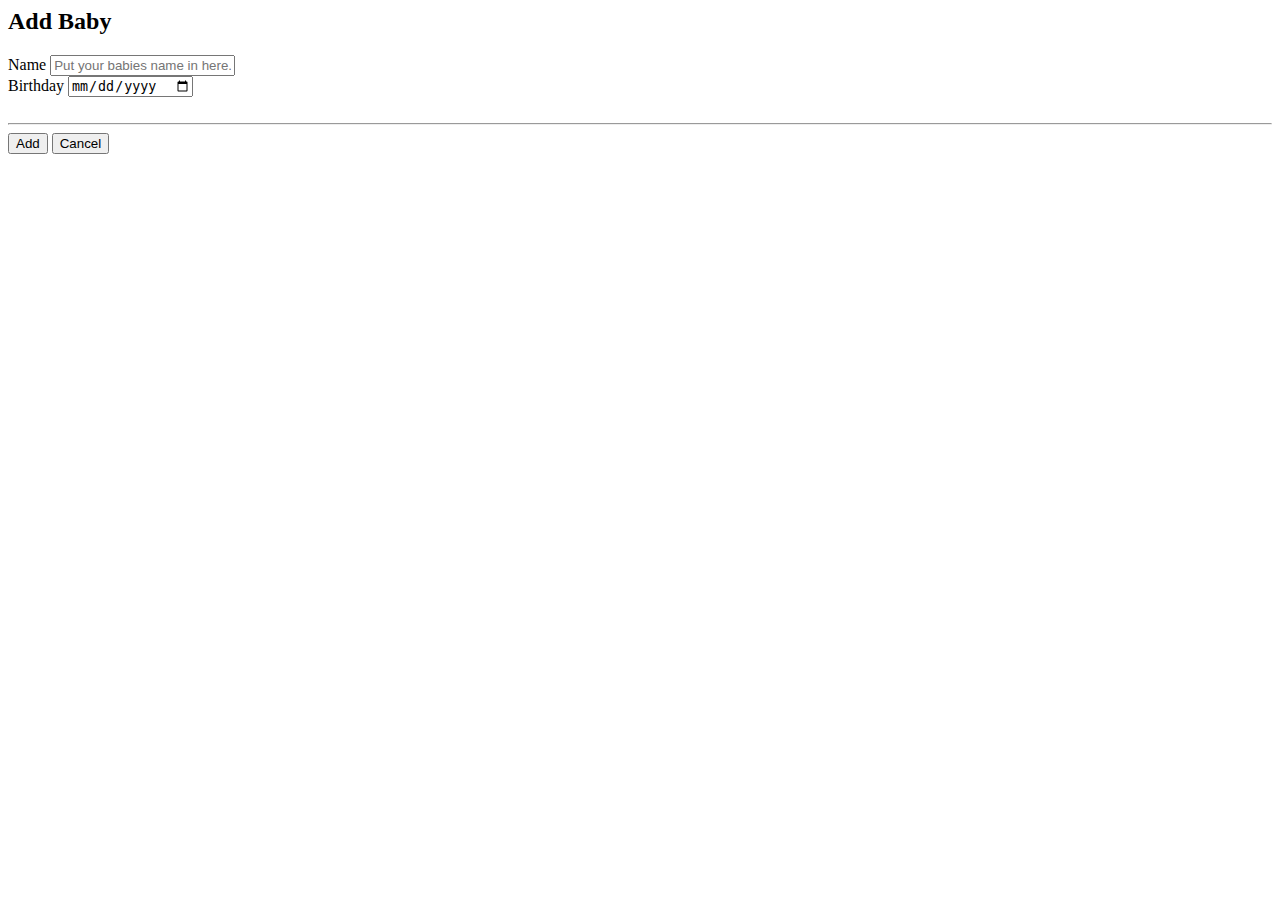
<file: src/main/resources/static/templates/add-baby.html>
<body class="bg-body-tertiary">
<div class="container">
    <main>
        <div class="py-5">
            <h2>Add Baby</h2>
        </div>
        <div class="col-md-7 col-lg-8">
            <form>
                <div class="row g-3">

                    <div class="col-12">
                        <label class="form-label" for="babyName">Name</label>
                        <input class="form-control" id="babyName" name="babyName" placeholder="Put your babies name in here..."
                               type="text">
                    </div>

                    <div class="col-12">
                        <label class="form-label" for="babyBirthday">Birthday</label>
                        <input class="form-control" id="babyBirthday" name="babyBirthday" placeholder="Put your babies birthday in here..."
                               type="date">
                    </div>
                </div>
                <br>
                <div data-field="error"></div>
                <hr class="my-4">
                <button class="btn btn-primary btn-lg" data-action="add">Add</button>
                <button class="btn btn-secondary btn-lg" data-action="cancel">Cancel</button>
            </form>
        </div>
    </main>

</div>
</body>
</file>
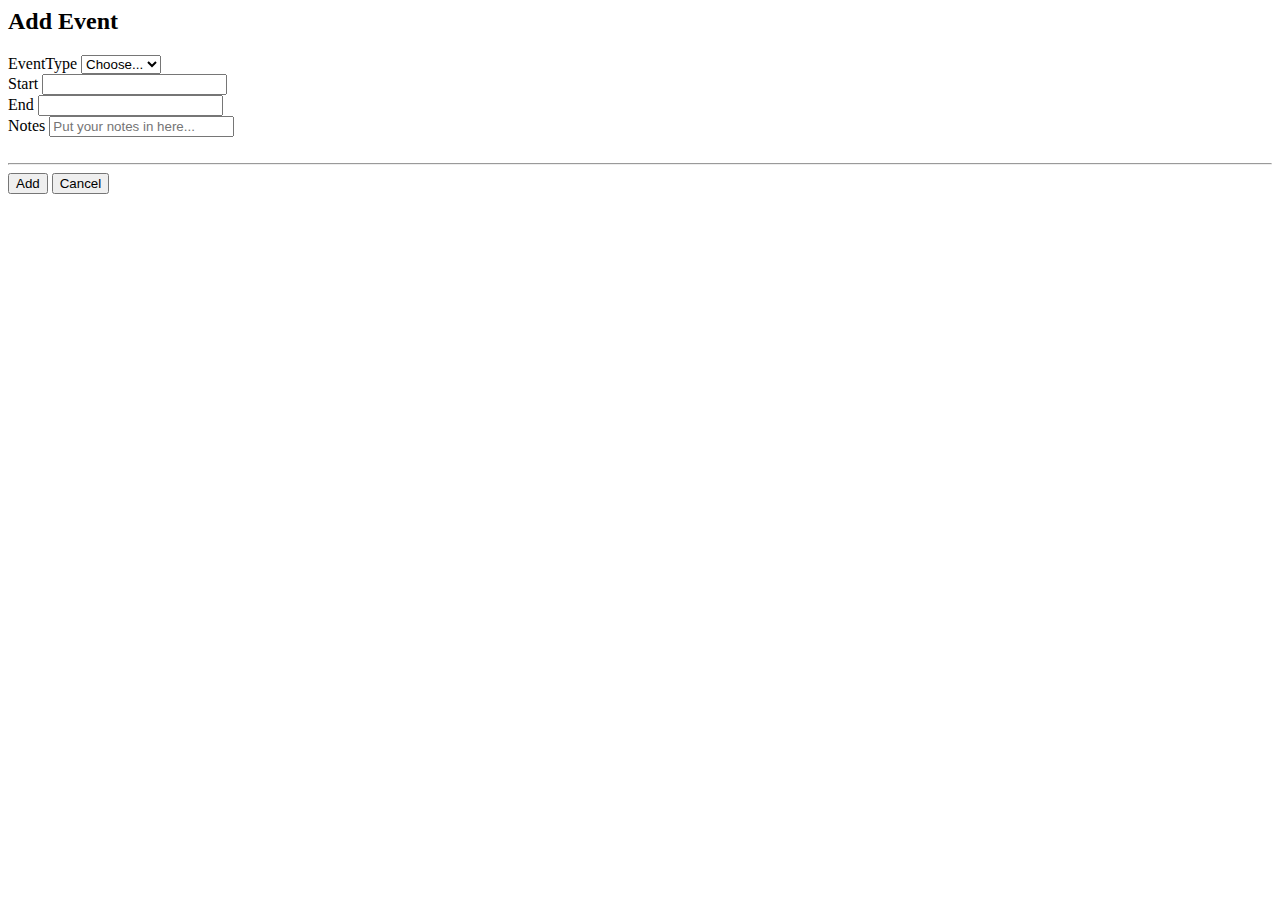
<file: src/main/resources/static/templates/add-event.html>
<body class="bg-body-tertiary">
<div class="container">
    <main>
        <div class="py-5">
            <h2>Add Event</h2>
        </div>
        <div class="col-md-7 col-lg-8">
            <form>
                <div class="row g-3">
                    <div class="col-12">
                        <label class="form-label" for="eventtype">EventType</label>
                        <select class="form-select" id="eventtype" name="eventType" required>
                            <option value="">Choose...</option>
                        </select>
                    </div>

                    <div class="col-sm-6">
                        <label class="form-label" for="startTime">Start</label>
                        <input class="form-control" id="startTime" name="startTime" placeholder="" type="text"
                               value="">
                    </div>

                    <div class="col-sm-6">
                        <label class="form-label" for="endTime">End</label>
                        <input class="form-control" id="endTime" name="endTime" placeholder="" type="text"
                               value="">
                    </div>

                    <div class="col-12">
                        <label class="form-label" for="notes">Notes</label>
                        <input class="form-control" id="notes" name="notes" placeholder="Put your notes in here..."
                               type="text">
                    </div>

                </div>
                <br>
                <div data-field="error"></div>
                <hr class="my-4">
                <button class="btn btn-primary btn-lg" data-action="add">Add</button>
                <button class="btn btn-secondary btn-lg" data-action="cancel">Cancel</button>
            </form>
        </div>
    </main>
</div>
</body>
</file>
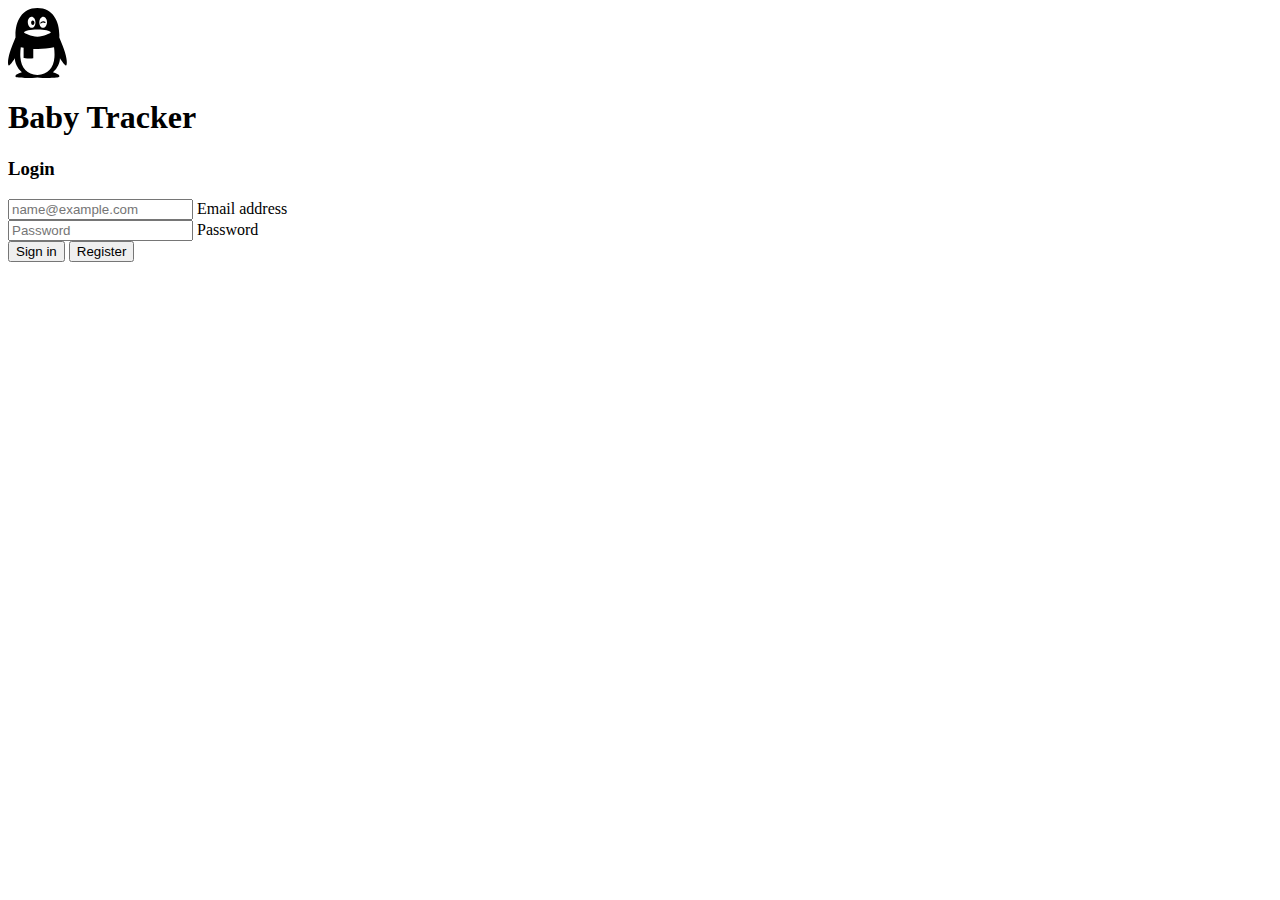
<file: src/main/resources/static/templates/login.html>
<body class="d-flex align-items-center py-4 bg-body-tertiary">

<main class="form-signin w-100 m-auto">
    <form>
        <svg class="bi bi-trophy mb-4" fill="currentColor" height="70" viewBox="0 0 16 16" width="70"
             xmlns="http://www.w3.org/2000/svg">
            <path d="M6.048 3.323c.022.277-.13.523-.338.55-.21.026-.397-.176-.419-.453-.022-.277.13-.523.338-.55.21-.026.397.176.42.453Zm2.265-.24c-.603-.146-.894.256-.936.333-.027.048-.008.117.037.15.045.035.092.025.119-.003.361-.39.751-.172.829-.129l.011.007c.053.024.147.028.193-.098.023-.063.017-.11-.006-.142-.016-.023-.089-.08-.247-.118Z"/>
            <path d="M11.727 6.719c0-.022.01-.375.01-.557 0-3.07-1.45-6.156-5.015-6.156-3.564 0-5.014 3.086-5.014 6.156 0 .182.01.535.01.557l-.72 1.795a25.85 25.85 0 0 0-.534 1.508c-.68 2.187-.46 3.093-.292 3.113.36.044 1.401-1.647 1.401-1.647 0 .979.504 2.256 1.594 3.179-.408.126-.907.319-1.228.556-.29.213-.253.43-.201.518.228.386 3.92.246 4.985.126 1.065.12 4.756.26 4.984-.126.052-.088.088-.305-.2-.518-.322-.237-.822-.43-1.23-.557 1.09-.922 1.594-2.2 1.594-3.178 0 0 1.041 1.69 1.401 1.647.168-.02.388-.926-.292-3.113a25.78 25.78 0 0 0-.534-1.508l-.72-1.795ZM9.773 5.53a.095.095 0 0 1-.009.096c-.109.159-1.554.943-3.033.943h-.017c-1.48 0-2.925-.784-3.034-.943a.098.098 0 0 1-.018-.055c0-.015.004-.028.01-.04.13-.287 1.43-.606 3.042-.606h.017c1.611 0 2.912.319 3.042.605Zm-4.32-.989c-.483.022-.896-.529-.922-1.229-.026-.7.344-1.286.828-1.308.483-.022.896.529.922 1.23.027.7-.344 1.286-.827 1.307Zm2.538 0c-.484-.022-.854-.607-.828-1.308.027-.7.44-1.25.923-1.23.483.023.853.608.827 1.309-.026.7-.439 1.251-.922 1.23ZM2.928 8.99c.213.042.426.081.639.117v2.336s1.104.222 2.21.068V9.363c.326.018.64.026.937.023h.017c1.117.013 2.474-.136 3.786-.396.097.622.151 1.386.097 2.284-.146 2.45-1.6 3.99-3.846 4.012h-.091c-2.245-.023-3.7-1.562-3.846-4.011-.054-.9 0-1.663.097-2.285Z"/>
        </svg>
        <h1 class="h3 mb-3 fw-normal">Baby Tracker</h1>
        <h3 class="h5 mb-3 fw-normal">Login</h3>

        <div class="form-floating">
            <input class="form-control" id="floatingInput" name="email" placeholder="name@example.com" required
                   type="email">
            <label for="floatingInput">Email address</label>
        </div>
        <div class="form-floating">
            <input class="form-control" id="floatingPassword" name="password" placeholder="Password" required
                   type="password">
            <label for="floatingPassword">Password</label>
        </div>
        <div class="d-grid gap-2">
            <button class="w-100 btn btn-lg btn-primary" data-action="login" type="submit">Sign in</button>
            <button class="w-100 btn btn-lg btn-secondary" onclick="window.location.href='#/register';">Register
            </button>
        </div>
        <p class="message text-danger mt-1" data-field="error"></p>
        <p class="message text-primary mt-1" data-field="info"></p>
    </form>
</main>
</body>
</file>
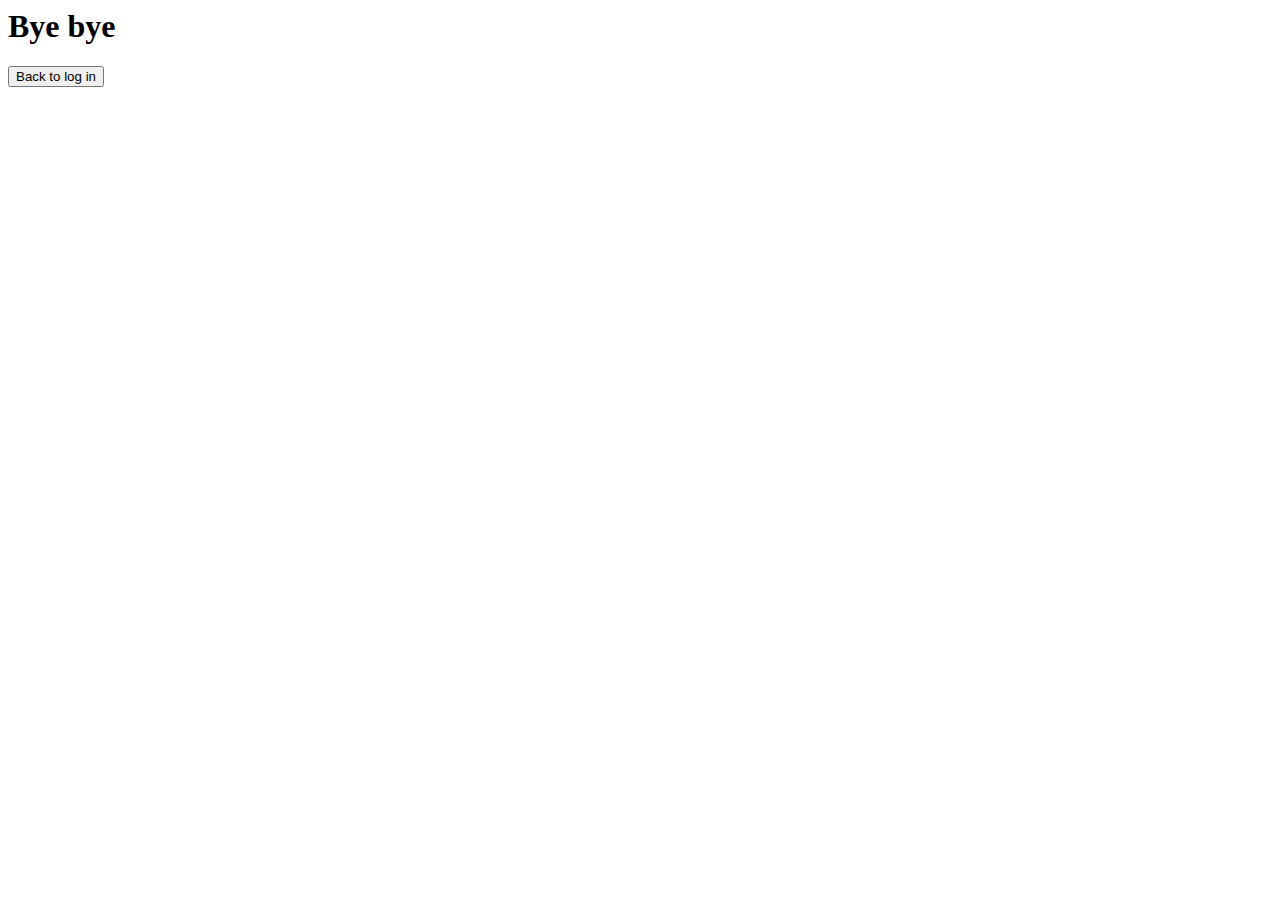
<file: src/main/resources/static/templates/logout.html>
<body class="d-flex align-items-center py-4 bg-body-tertiary">

<main class="form-signin w-100 m-auto">
    <h1>Bye bye</h1>
    <button class="w-100 btn btn-lg btn-primary" onclick="window.location.href='#/';">Back to log in
    </button>
</main>
</body>
</file>
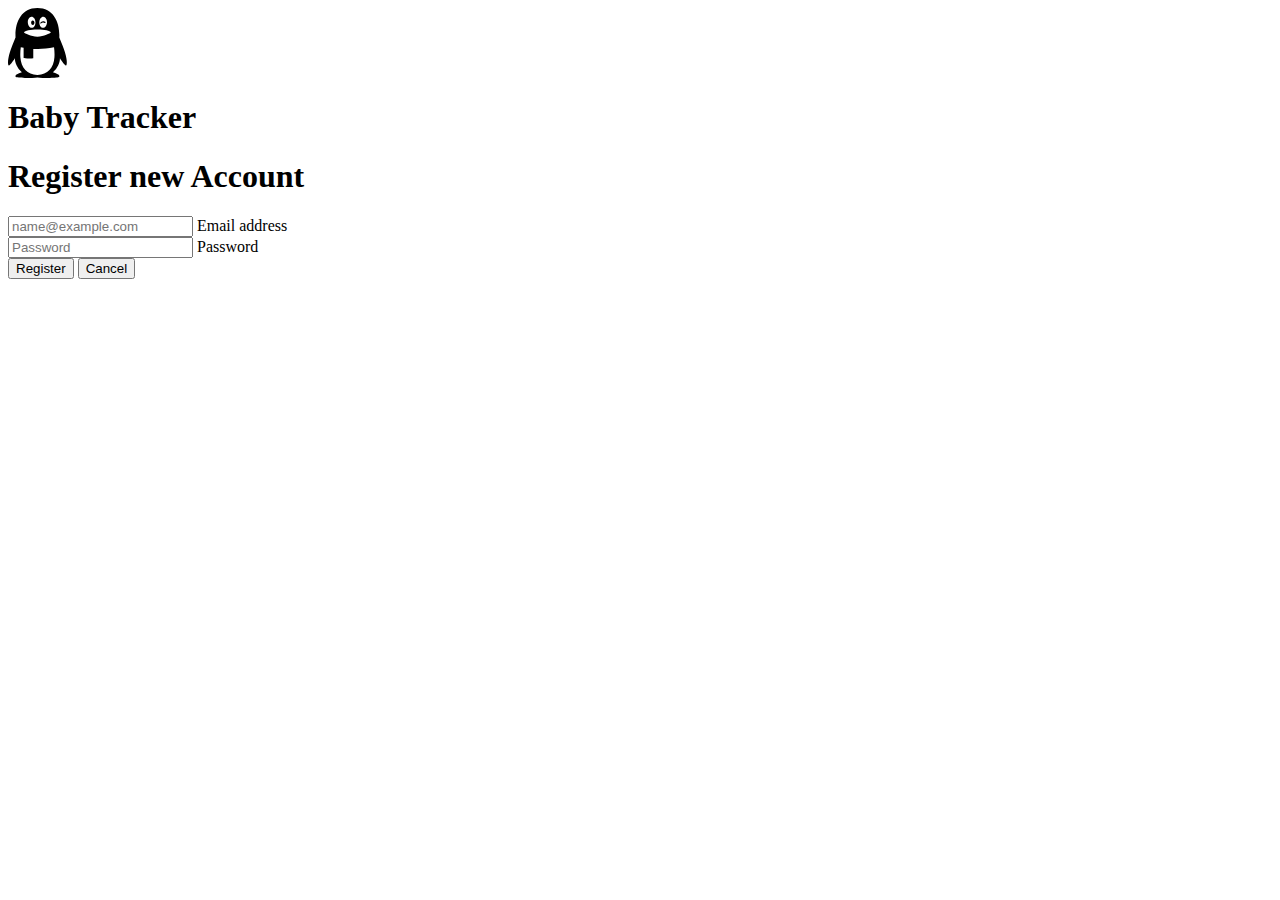
<file: src/main/resources/static/templates/register.html>
<body class="text-center">
<main class="form-signin w-100 m-auto">
	<form>
		<svg class="bi bi-trophy mb-4" fill="currentColor" height="70" viewBox="0 0 16 16" width="70"
			 xmlns="http://www.w3.org/2000/svg">
			<path d="M6.048 3.323c.022.277-.13.523-.338.55-.21.026-.397-.176-.419-.453-.022-.277.13-.523.338-.55.21-.026.397.176.42.453Zm2.265-.24c-.603-.146-.894.256-.936.333-.027.048-.008.117.037.15.045.035.092.025.119-.003.361-.39.751-.172.829-.129l.011.007c.053.024.147.028.193-.098.023-.063.017-.11-.006-.142-.016-.023-.089-.08-.247-.118Z"/>
			<path d="M11.727 6.719c0-.022.01-.375.01-.557 0-3.07-1.45-6.156-5.015-6.156-3.564 0-5.014 3.086-5.014 6.156 0 .182.01.535.01.557l-.72 1.795a25.85 25.85 0 0 0-.534 1.508c-.68 2.187-.46 3.093-.292 3.113.36.044 1.401-1.647 1.401-1.647 0 .979.504 2.256 1.594 3.179-.408.126-.907.319-1.228.556-.29.213-.253.43-.201.518.228.386 3.92.246 4.985.126 1.065.12 4.756.26 4.984-.126.052-.088.088-.305-.2-.518-.322-.237-.822-.43-1.23-.557 1.09-.922 1.594-2.2 1.594-3.178 0 0 1.041 1.69 1.401 1.647.168-.02.388-.926-.292-3.113a25.78 25.78 0 0 0-.534-1.508l-.72-1.795ZM9.773 5.53a.095.095 0 0 1-.009.096c-.109.159-1.554.943-3.033.943h-.017c-1.48 0-2.925-.784-3.034-.943a.098.098 0 0 1-.018-.055c0-.015.004-.028.01-.04.13-.287 1.43-.606 3.042-.606h.017c1.611 0 2.912.319 3.042.605Zm-4.32-.989c-.483.022-.896-.529-.922-1.229-.026-.7.344-1.286.828-1.308.483-.022.896.529.922 1.23.027.7-.344 1.286-.827 1.307Zm2.538 0c-.484-.022-.854-.607-.828-1.308.027-.7.44-1.25.923-1.23.483.023.853.608.827 1.309-.026.7-.439 1.251-.922 1.23ZM2.928 8.99c.213.042.426.081.639.117v2.336s1.104.222 2.21.068V9.363c.326.018.64.026.937.023h.017c1.117.013 2.474-.136 3.786-.396.097.622.151 1.386.097 2.284-.146 2.45-1.6 3.99-3.846 4.012h-.091c-2.245-.023-3.7-1.562-3.846-4.011-.054-.9 0-1.663.097-2.285Z"/>
		</svg>
		<h1 class="h3 mb-3 fw-normal">Baby Tracker</h1>
		<h1 class="h5 mb-3 fw-normal">Register new Account</h1>

		<div class="form-floating">
			<input class="form-control" id="floatingInput" name="email" placeholder="name@example.com" required
				   type="email">
			<label for="floatingInput">Email address</label>
		</div>
		<div class="form-floating">
			<input class="form-control" id="floatingPassword" name="password" placeholder="Password" required
				   type="password">
			<label for="floatingPassword">Password</label>
		</div>
		<div class="d-grid gap-2">
			<button class="w-100 btn btn-lg btn-primary" data-action="register" type="submit">Register</button>
			<button class="w-100 btn btn-lg btn-secondary" onclick="window.location.href='#/';">Cancel
			</button>
		</div>
		<p class="message text-danger mt-1" data-field="error"></p>
		<p class="message text-primary mt-1" data-field="info"></p>
	</form>
</main>
</file>
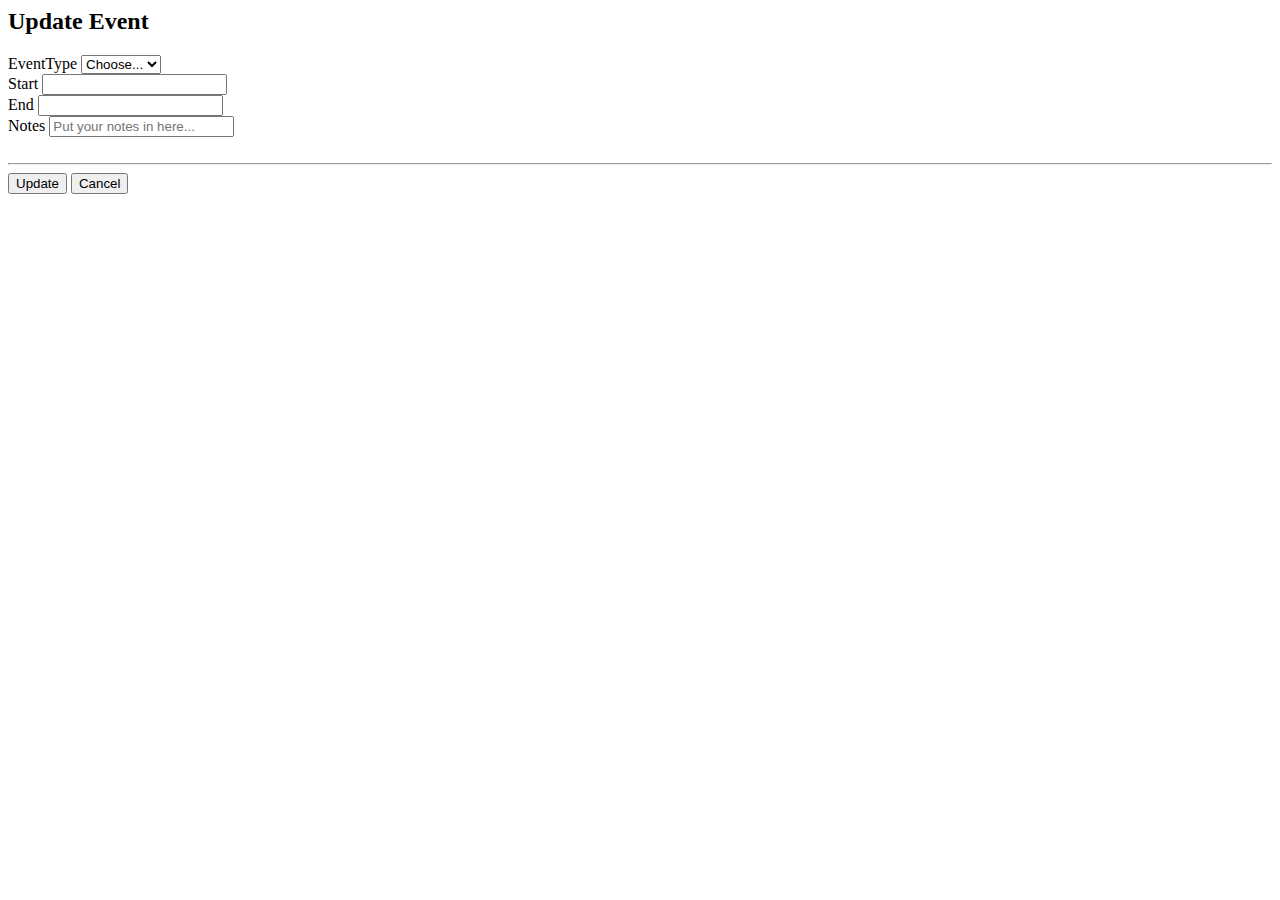
<file: src/main/resources/static/templates/update-event.html>
<body class="bg-body-tertiary">
<div class="container">
    <main>
        <div class="py-5">
            <h2>Update Event</h2>
        </div>
        <div class="col-md-7 col-lg-8">
            <form>
                <div class="row g-3">
                    <div class="col-12">
                        <label for="eventtype" class="form-label">EventType</label>
                        <select name="eventType" class="form-select" id="eventtype" required>
                            <option value="">Choose...</option>
                        </select>
                    </div>

                    <div class="col-sm-6">
                        <label for="startDate" class="form-label">Start</label>
                        <input name="startDate" type="text" class="form-control"  id="startDate" placeholder="" value="">
                    </div>

                    <div class="col-sm-6">
                        <label for="endDate" class="form-label">End</label>
                        <input  name="endDate" type="text" class="form-control" id="endDate" placeholder="" value="">
                    </div>

                    <div class="col-12">
                        <label for="notes" class="form-label">Notes</label>
                        <input name="notes" id="notes" type="text" class="form-control" placeholder="Put your notes in here...">
                    </div>

                </div>
                <br>
                <div data-field="error"></div>
                <hr class="my-4">
                <button class="btn btn-primary btn-lg" data-action="update">Update</button>
                <button class="btn btn-secondary btn-lg" data-action="cancel">Cancel</button>
            </form>
        </div>
    </main>

</div>
</body>
</file>
